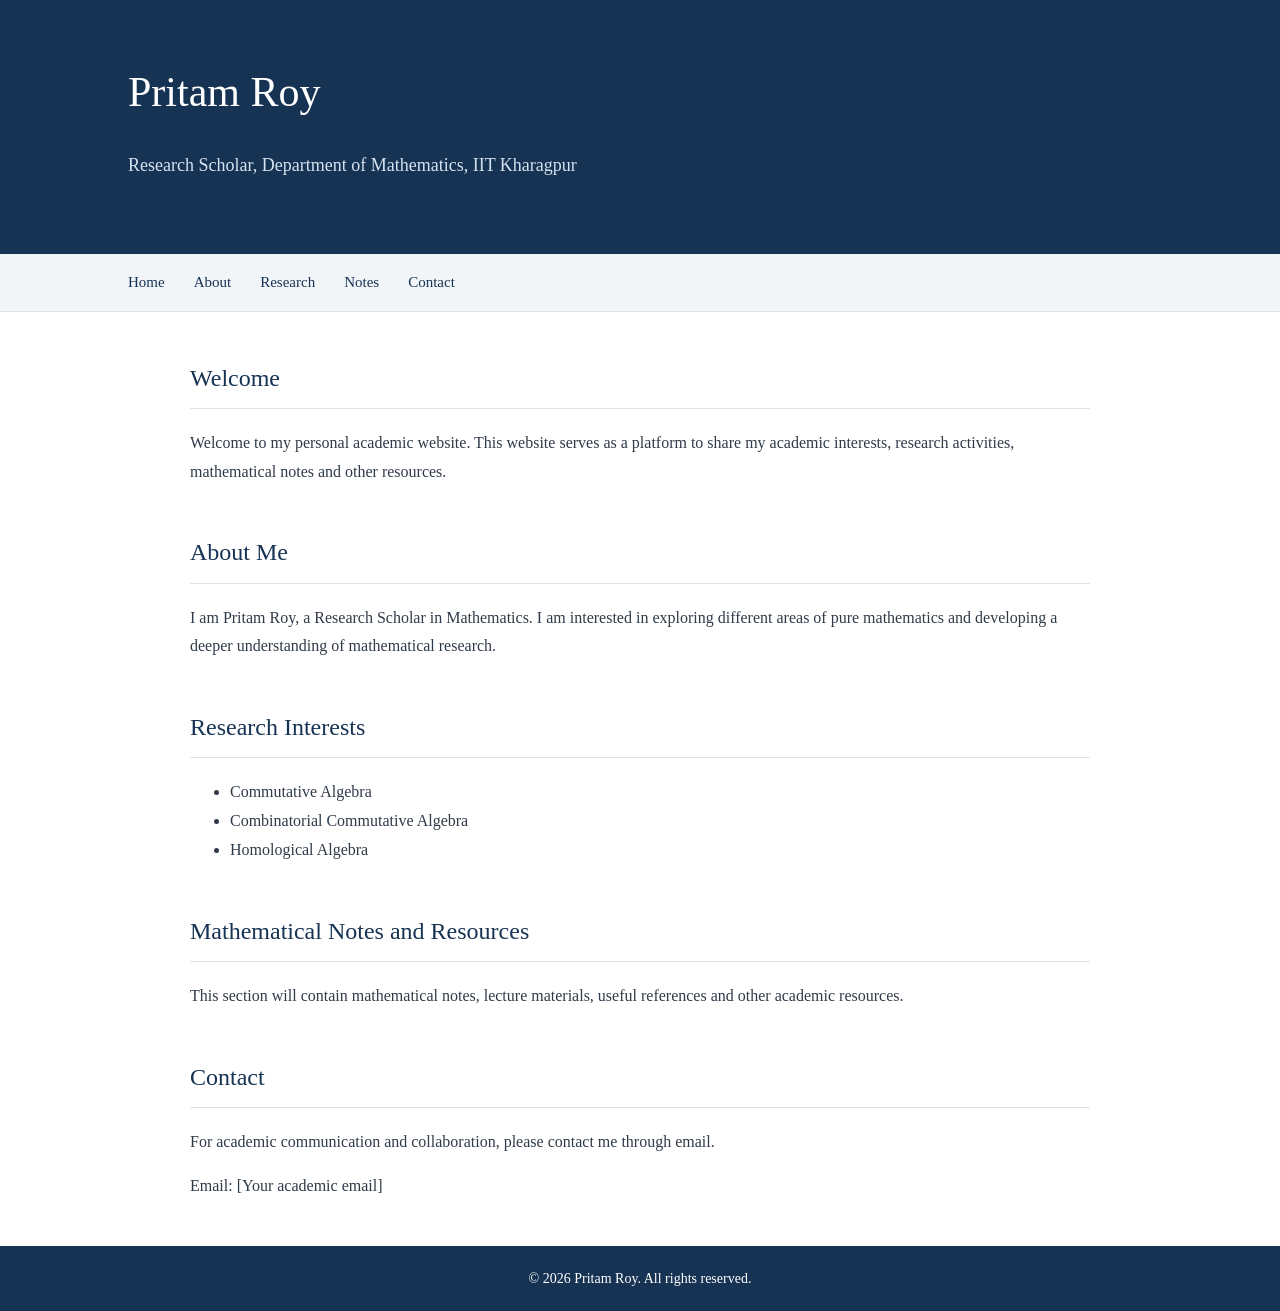
<file: website.html>
<!DOCTYPE html>
<html lang="en">
<head>
<meta charset="UTF-8">
<meta name="viewport" content="width=device-width, initial-scale=1.0">

<title>Pritam Roy | Mathematics</title>

<style>
* {
    box-sizing: border-box;
}

body {
    margin: 0;
    font-family: Georgia, serif;
    background: #ffffff;
    color: #303b49;
    line-height: 1.8;
}

header {
    background: #173354;
    color: white;
    padding: 55px 10%;
}

header h1 {
    font-size: 42px;
    margin: 0;
    font-weight: normal;
}

header p {
    color: #d5e2f0;
    font-size: 18px;
}

nav {
    background: #f2f5f8;
    padding: 14px 10%;
    border-bottom: 1px solid #dce2e8;
}

nav a {
    color: #173354;
    text-decoration: none;
    margin-right: 25px;
    font-size: 15px;
}

nav a:hover {
    color: #ad7139;
}

main {
    max-width: 950px;
    margin: 45px auto;
    padding: 0 25px;
}

section {
    margin-bottom: 45px;
}

h2 {
    color: #173354;
    font-size: 24px;
    font-weight: normal;
    border-bottom: 1px solid #dce2e8;
    padding-bottom: 8px;
}

a {
    color: #285c91;
}

footer {
    background: #173354;
    color: white;
    text-align: center;
    padding: 20px;
    font-size: 14px;
}

@media (max-width: 600px) {
    header h1 {
        font-size: 32px;
    }

    nav a {
        display: inline-block;
        margin: 5px 12px 5px 0;
    }
}
</style>
</head>

<body>

<header>
    <h1>Pritam Roy</h1>
    <p>Research Scholar, Department of Mathematics, IIT Kharagpur</p>
</header>

<nav>
    <a href="#home">Home</a>
    <a href="#about">About</a>
    <a href="#research">Research</a>
    <a href="#notes">Notes</a>
    <a href="#contact">Contact</a>
</nav>

<main>

<section id="home">
    <h2>Welcome</h2>
    <p>
        Welcome to my personal academic website.
        This website serves as a platform to share
        my academic interests, research activities,
        mathematical notes and other resources.
    </p>
</section>

<section id="about">
    <h2>About Me</h2>
    <p>
        I am Pritam Roy, a Research Scholar in Mathematics.
        I am interested in exploring different areas of
        pure mathematics and developing a deeper
        understanding of mathematical research.
    </p>
</section>

<section id="research">
    <h2>Research Interests</h2>
    <ul>
        <li>Commutative Algebra</li>
        <li>Combinatorial Commutative Algebra </li>
        <li>Homological Algebra</li>
    </ul>
</section>

<section id="notes">
    <h2>Mathematical Notes and Resources</h2>
    <p>
        This section will contain mathematical notes,
        lecture materials, useful references and
        other academic resources.
    </p>
</section>

<section id="contact">
    <h2>Contact</h2>
    <p>
        For academic communication and collaboration,
        please contact me through email.
    </p>
    <p>Email: [Your academic email]</p>
</section>

</main>

<footer>
    © 2026 Pritam Roy. All rights reserved.
</footer>

</body>
</html>
</file>
